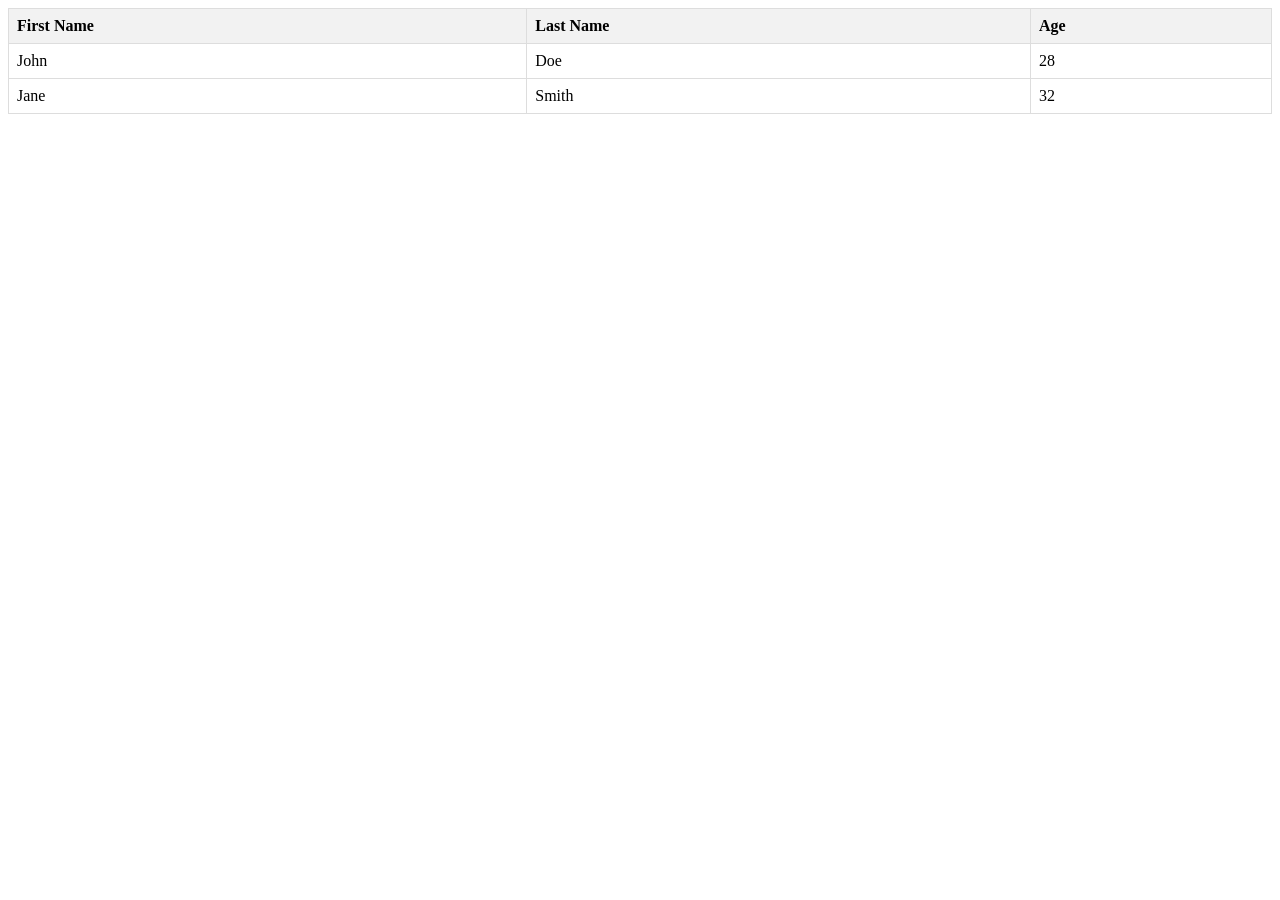
<file: templates/teams.html>
<!DOCTYPE html>
<html lang="en">
<head>
    <meta charset="UTF-8">
    <title>Simple HTML Table</title>
    <style>
        /* Adds clean, single-line borders and padding */
        table {
            border-collapse: collapse;
            width: 100%;
        }
        th, td {
            border: 1px solid #dddddd;
            text-align: left;
            padding: 8px;
        }
        /* Optional: Gives headers a background color */
        th {
            background-color: #f2f2f2;
        }
    </style>
</head>
<body>

    <table>
        <!-- Table Header Row -->
        <tr>
            <th>First Name</th>
            <th>Last Name</th>
            <th>Age</th>
        </tr>
        <!-- Data Row 1 -->
        <tr>
            <td>John</td>
            <td>Doe</td>
            <td>28</td>
        </tr>
        <!-- Data Row 2 -->
        <tr>
            <td>Jane</td>
            <td>Smith</td>
            <td>32</td>
        </tr>
    </table>

</body>
</html>
</file>
